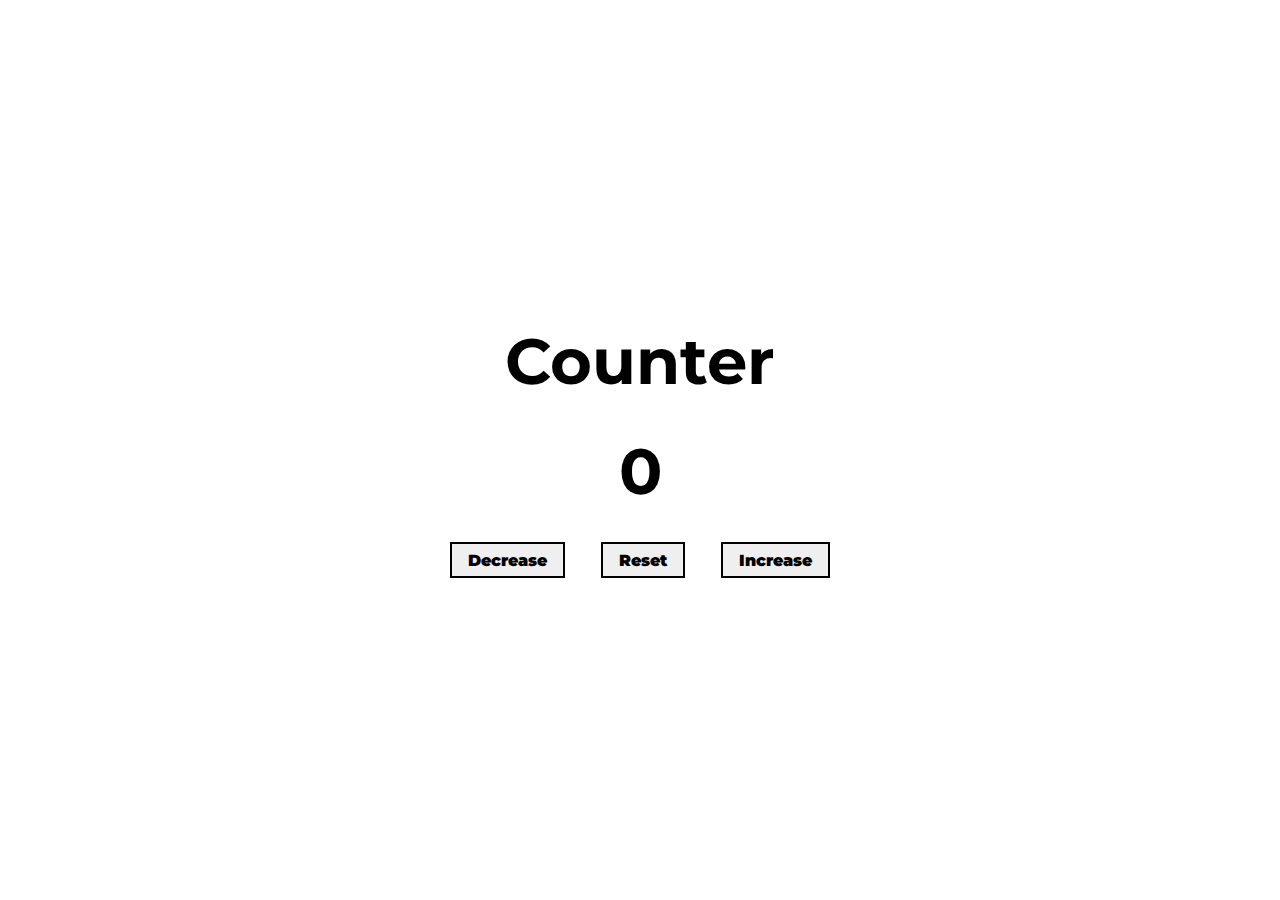
<file: Counter/index.html>
<!DOCTYPE html>
<html lang="en">
<head>
    <meta charset="UTF-8">
    <meta http-equiv="X-UA-Compatible" content="IE=edge">
    <meta name="viewport" content="width=device-width, initial-scale=1.0">
    <title>Counter</title>
    <link rel="stylesheet" href="style.css">
</head>
<body>
    <div class="container">
        <h1>Counter</h1>
        <h1 id="value">0</h1>
        <div class="buttons">
            <button class="btn" onclick="decrease()">Decrease</button>
            <button class="btn" onclick="reset()">Reset</button>
            <button class="btn" onclick="increase()">Increase</button>
        </div>
    </div>
</body>
<script src="script.js"></script>
</html>
</file>
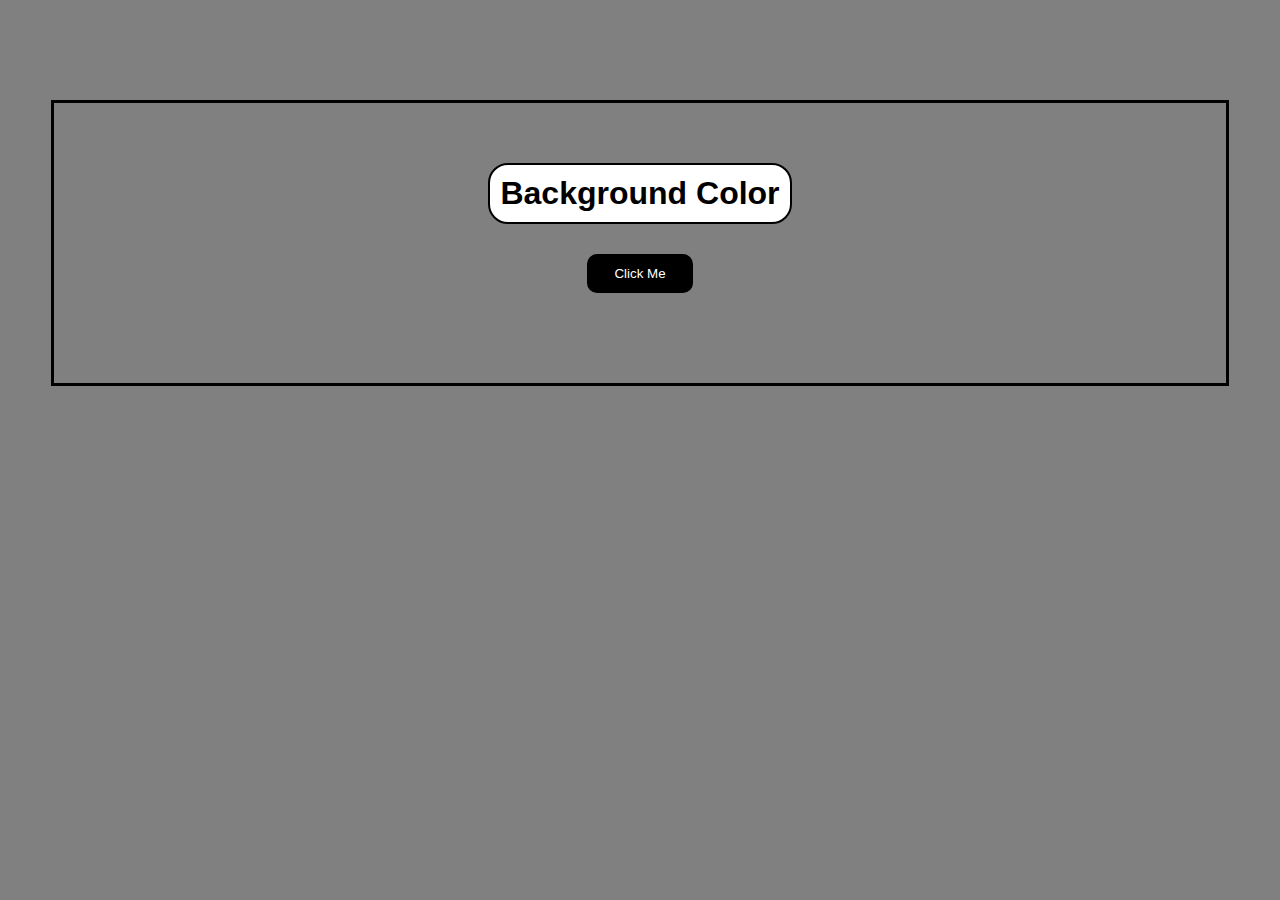
<file: Random Color Picker/index.html>
<!DOCTYPE html>
<html lang="en">
<head>
    <meta charset="UTF-8">
    <meta http-equiv="X-UA-Compatible" content="IE=edge">
    <meta name="viewport" content="width=device-width, initial-scale=1.0">
    <title>Random Color Picker</title>
    <link rel="stylesheet" href="style.css">
</head>
<body>
    <main>
        <div class="container">
            <div class="color">
                <h1>Background Color</h1>
            </div>
            <button onclick="change_color()" id="btn">Click Me</button>
        </div>
    </main>
    <script src="script.js"></script>
</body>
</html>
</file>
<file: Counter/style.css>
@import url('https://fonts.googleapis.com/css2?family=Montserrat:wght@300&display=swap');
*{
    margin: 0;
    padding: 0;
    font-family: 'Montserrat', sans-serif;
}

.container{
    display: flex;
    width: 100vw;
    height: 100vh;
    flex-direction: column;
    align-items: center;
    justify-content: center;
}

.container h1{
    font-size: 4rem;
    margin: 1rem;
}

.btn{
    margin: 1rem;
    padding: .4rem 1rem;
    font-weight: 900;
    font-size: 1rem;
    border: 2px solid black;
    cursor:pointer;
    transition: background-color .3s ease;
}

.btn:hover{
    background-color: rgb(201, 199, 199);
}
</file>
<file: Random Color Picker/style.css>
*{
    margin: 0;
    padding: 0;
}

body{
    background-color: rgb(128, 128, 128);
    display: flex;
    align-items: center;
    flex-direction: column;
}

.container{
    display: flex;
    align-items: center;
    justify-content: center;
    flex-direction: column;
    padding: 50px 10px;
    margin-top: 100px;
    width: 90vw;
    height: 20vh;
    border: 3px solid black;
}

.color h1{
    font-family: 'Gill Sans', 'Gill Sans MT', Calibri, 'Trebuchet MS', sans-serif
}
.color{
    background-color: white;
    border: 2px solid black;
    border-radius: 20px;
    padding: 10px;
}

#btn{
    margin: 30px 0px;
    padding: 10px 25px;
    background-color: black;
    border: 2px solid black;
    border-radius: 10px;
    color: white;
    cursor: pointer;
    transition: background-color .4s ease;
}

#btn:hover{
    background-color: white;
    color: black;
    border: 2px solid black;
}
</file>
